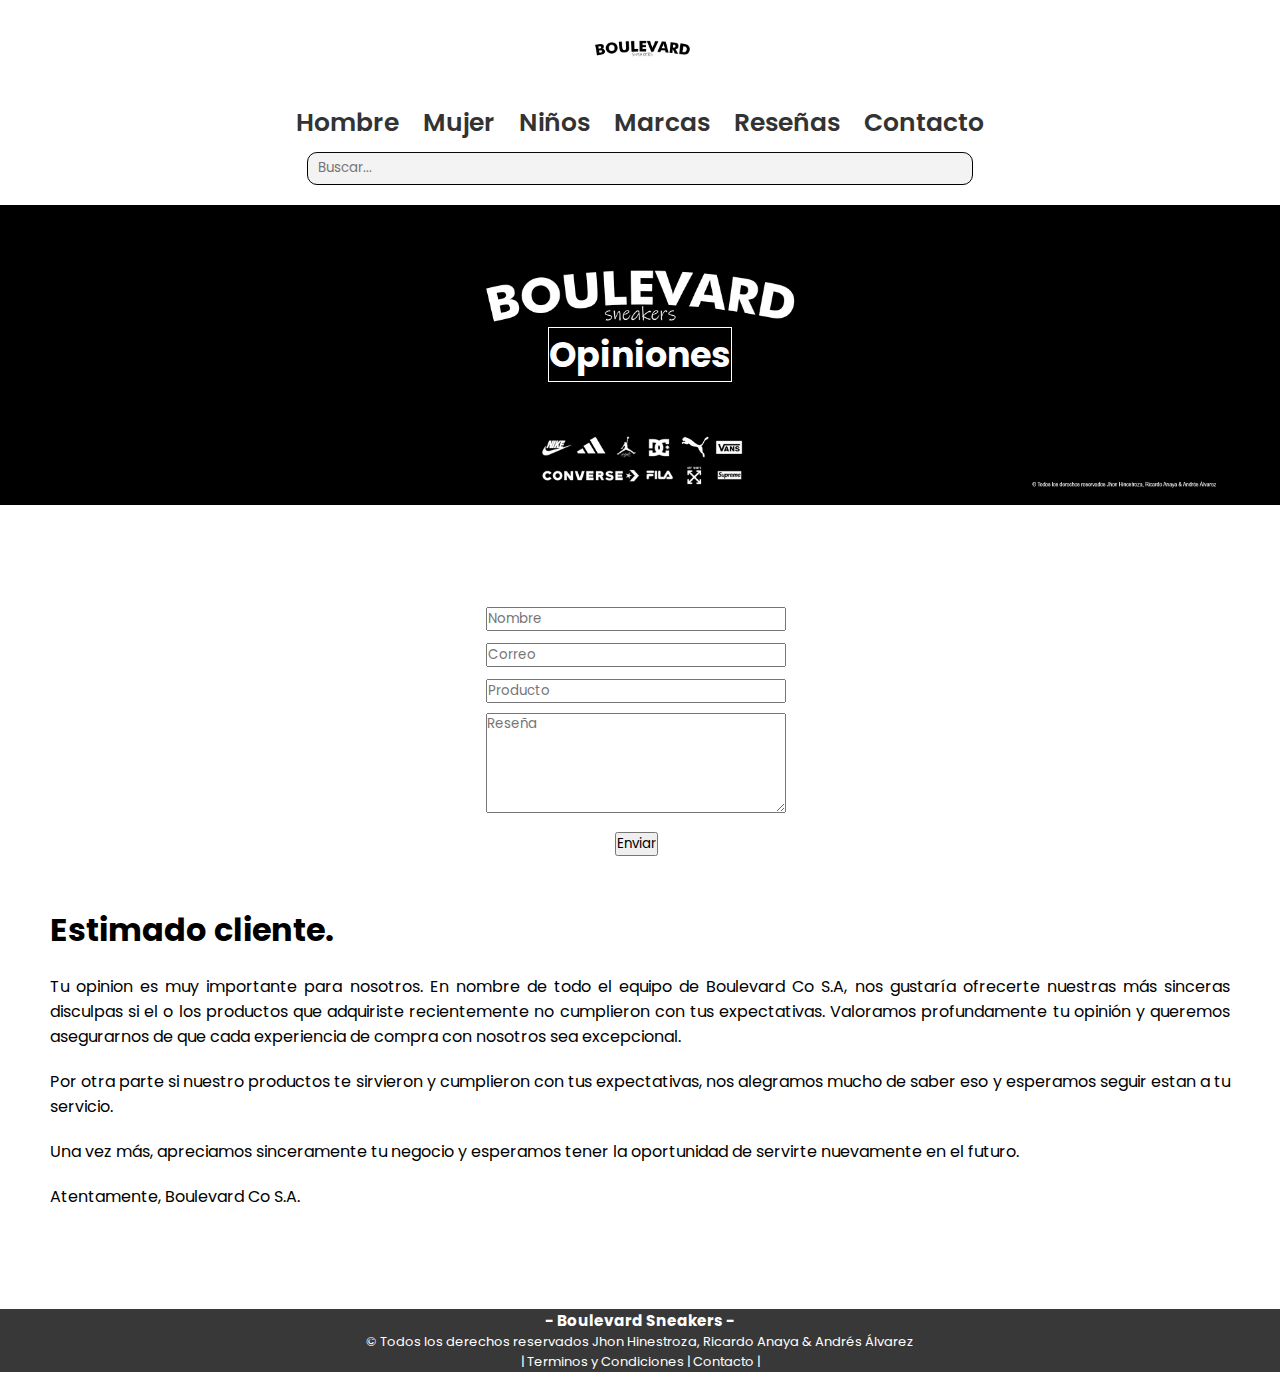
<file: Opiniones.html>
<!DOCTYPE html>
<html lang="en">
<head>
    <meta charset="UTF-8">
    <meta name="viewport" content="width=device-width, initial-scale=1.0">
    <title>Opiniones | Boulevard Sneakers</title>
    <link rel="stylesheet" href="./Style.css">
</head>
<body>
    <main>
        <div class="div_nav">
            <nav class="barra_nav">
                <i><a href="./Index.html"><img src="./Images/Header.png" alt="" class="logo_index"></a></i>
                    <ul class="list_nav">
                        <li class="nav_item"><a href="#">Hombre</a></li>
                        <li class="nav_item"><a href="#">Mujer</a></li>
                        <li class="nav_item"><a href="#">Niños</a></li>
                        <li class="nav_item"><a href="#">Marcas</a></li>
                        <li class="nav_item"><a href="#">Reseñas</a></li>
                        <li class="nav_item"><a href="#">Contacto</a></li>
                    </ul>
            </nav>
        </div>
    </main>

    <div class="barra_busqueda">
        <input class="input" placeholder="Buscar...">
    </div>

    <div class="spam">
        <h1>Opiniones</h1>
    </div>

    <div id="ContenedorOpiniones">

        <div class="contPlace_">
            <input type="text" placeholder="Nombre" autocomplete="name" class="op--btn">
        </div>

        <div class="contPlace_">
            <input type="email" placeholder="Correo" autocomplete="email" class="op--btn">
        </div>

        <div class="contPlace_">
            <input type="text" placeholder="Producto" class="op--btn">
        </div>

        <div class="contPlace_">
            <textarea name="Op" id="contPlace__" placeholder="Reseña"></textarea>
        </div>

        <div class="contPlace_">
            <button type="submit" class="Op-Btn">Enviar</button>
        </div>

    </div>

    <div class="p-op">
        <h1>Estimado cliente.</h1>
        <p class="txt_opiniones">
            Tu opinion es muy importante para nosotros. En nombre de todo el equipo de  Boulevard Co S.A, nos gustaría ofrecerte nuestras más sinceras disculpas si el o los productos que adquiriste recientemente no cumplieron con tus expectativas. 
            Valoramos profundamente tu opinión y queremos asegurarnos de que cada experiencia de compra con nosotros sea excepcional.
            
            <p>Por otra parte si nuestro productos te sirvieron y cumplieron con tus expectativas, nos alegramos mucho de saber eso y esperamos seguir estan a tu servicio.</p>

            <p>Una vez más, apreciamos sinceramente tu negocio y esperamos tener la oportunidad de servirte nuevamente en el futuro.</p>
            
            <p>Atentamente,
            
            Boulevard Co S.A.</p>
    </div>

    <footer class="footer">
        <div id="footer">
            <h3>- Boulevard Sneakers -</h3>
            <p>© Todos los derechos reservados Jhon Hinestroza, Ricardo Anaya & Andrés Álvarez</p>
            <a href="./TyC.html" id="tyc_">Terminos y Condiciones</a>
            <a href="#" id="tyc__">Contacto</a>
        </div>
    </footer>

</body>
</html>
</file>
<file: Style.css>
@import url('https://fonts.googleapis.com/css2?family=Poppins:ital,wght@0,100;0,200;0,300;0,400;0,500;0,600;0,700;0,800;0,900;1,100;1,200;1,300;1,400;1,500;1,600;1,700;1,800;1,900&display=swap');

* {
    font-family: "Poppins", sans-serif;
    margin: 0;
    padding: 0px;
    box-sizing: border-box;
}

/* Formulario */
.bodyform {
    display: flex;
    justify-content: center;
    align-items: center;
    min-height: 100vh;
    background: url('./Images/Background\ 4.jpg') no-repeat;
    background-size: cover;
    background-position: center;
}

.formulario {
    width: 420px;
    background: transparent;
    border: 2px solid rgba(255, 255, 255, .2);
    backdrop-filter: blur(20px);
    box-shadow: 0 0 10px rgba(0, 0, 0, .2);
    color: #fff;
    border-radius: 10px;
    padding: 30px 40px;
}

.formulario h1 {
    font-size: 36px;
    text-align: center;
}

.formulario .correo-contra {
    position: relative;
    width: 100%;
    height: 50px;
    margin: 30px 0;
}

.formulario input {
    width: 100%;
    height: 100%;
    background: transparent;
    border: none;
    outline: none;
    border: 2px solid rgba(255, 255, 255, .2);
    border-radius: 40px;
    font-size: 16px;
    color: #fff;
    padding: 20px 45px 20px 20px;
}

.formulario a {
    text-decoration: none;
    color: #333;
}

.formulario input::placeholder {
    color: #fff;
}

.formulario i {
    position: absolute;
    right: 20px;
    top: 50%;
    transform: translateY(-50%);
    font-size: 20px;
}

.formulario .clase-recuperar {
    display: flex;
    justify-content: space-between;
    font-size: 14.5px;
    margin: -15px 0 -10px;
    padding: 20px;
}

.clase-recuperar label input {
    accent-color: #fff;
    margin-right: 3px;
}

.clase-recuperar a {
    color: #fff;
    text-decoration: none;
}

.clase-recuperar a:hover {
    text-decoration: underline;
}

.formulario .btn {
    width: 100%;
    height: 45px;
    background: #fff;
    border: none;
    outline: none;
    border-radius: 40px;
    box-sizing: 0 0 10px rgba(0, 0, 0, .1);
    cursor: pointer;
    font-size: 16px;
    color: #333;
    font-weight: 600;
}

.formulario .clase-registro {
    font-size: 14.5px;
    text-align: center;
    margin-top: 20px;
    margin: 20px 0 15px;
}

.formulario p a {
    text-decoration: none;
    color: #fff;
    font-weight: 600;
}

.formulario p a:hover {
    text-decoration: underline;
}


/* Navegacion */
.logo_index {
    max-width: 100%;
    width: 150px;
    height: auto;
    padding-left: 5px;
}

.div_nav {
    position: relative;
    width: 100%;
    max-width: 100%;
    height: auto;
    background-color: #ffff;
    text-align: center;
    text-align: center;
}

.div_nav {
    box-shadow: 1px 1px 10px #ffffff;
}


.barra_nav a {
    font-weight: 600;
    text-decoration: none;
    color: #333;
}

.iniciarSesion {
    text-align: end;
}

.list_nav {
    text-align: center;
    list-style: none;
}

.nav_item {
    display: inline-block;
    padding-left: 10px;
    padding-right: 10px;
    font-size: 25px;
}

.nav_item a:active {
    text-shadow: 1px 1px 20px #000;
    text-decoration: none;
}

/* Barra de busqueda */
.input {
    border: 2px solid transparent;
    width: 50em;
    height: 2.5em;
    padding-left: 0.8em;
    margin-top: 10px;
    outline: none;
    overflow: hidden;
    background-color: #F3F3F3;
    border-radius: 10px;
    transition: all 0.5s;
    border: solid 0.1px;
  }
  
  .input:hover,
  .input:focus {
    border: 2px solid #333333;
    box-shadow: 0px 0px 0px 7px rgba(100, 100, 100, 0.2);
    background-color: white;
  }

  .barra_busqueda {
    text-align: center;
    
  }


/* Panel de Spam */
.spam {
    display: flex;
    justify-content: center;
    align-items: center;
    background-color: black;
    background: url('./Images/BackGroundSpam.jpg') no-repeat;
    background-size: cover;
    background-position: center;
    width: 100%;
    max-width: 100%;
    min-height: 300px;
    margin-top: 20px;
}

.spam h1 {
    outline: 1px solid #ffffff;
    color: #fff;
    text-align: center;
    font-size: 35px;
}


/* Catalogo  */
:root {
    --primary-color: #000;
    --secondary-color: #33333398;
    --highlight-color: #646464;
    --font-size-large: 25px;
    --font-weight-bold: 600;
    --catalogo-gap: 30px;
    --catalogo-max-width: 300px;
}

.ultimos h1 {
    text-align: center;
    color: var(--primary-color);
    font-style: normal;
}

.ultimos h3 {
    text-align: center;
    color: var(--secondary-color);
    font-style: italic;
}

.ultimos {
    padding-top: 100px;
}

.precio {
    font-size: var(--font-size-large);
    font-weight: var(--font-weight-bold);
}

section {
    padding-top: 30px;
}

.catalogo {
    display: flex;
    flex-direction: row;
    flex-wrap: wrap;
    justify-content: center;
    gap: var(--catalogo-gap);
}

.catalogo .catalogo_pr {
    width: 100%;
    max-width: var(--catalogo-max-width);
    border-radius: 0px;
    box-shadow: 0px 0px 5px var(--highlight-color);
    padding: 10px;
    overflow: auto;
    border-radius: 10px;
    display: flex;
    flex-direction: column;
    align-items: center;
}

.catalogo_pr {
    border-radius: 10px;
}

.catalogo .catalogo_pr .catalogo_pr__ {
    display: flex;
    flex-direction: column;
    align-items: center;
}

.catalogo .catalogo_pr .catalogo_pr__ img {
    margin-top: 20px;
    width: auto;
    max-width: 100%;
    height: 200px;
}

.catalogo .catalogo_pr .catalogo_pr__ .nom_producto {
    text-align: center;
    border-bottom: 2px dashed var(--secondary-color);
    font-weight: bold;
    width: 100%;
}

.catalogo .catalogo_pr .catalogo_pr__ .precio {
    margin-top: 10px;
    text-align: center;
    font-weight: bold;
}

.catalogo_pr:hover {
    cursor: pointer;
}


.catalogo .catalogo_pr .catalogo_pr__ .nom_producto {
    text-align: center;
    border-bottom: 2px dashed var(--secondary-color);
    font-weight: bold;
    width: 100%;
}

.catalogo .catalogo_pr .catalogo_pr__ .precio {
    margin-top: 10px;
    text-align: center;
    font-weight: bold;
}

.catalogo_pr:hover {
    cursor: pointer;
    /* transform: scale(1.05); */
}


/* Boton */
.boton_compra {
    margin: 15px;
    padding: 10px 20px;
    font-size: 16px;
    color: white;
    background-color: #333;
    border: none;
    border-radius: 5px;
    cursor: pointer;
    text-align: center;
    transition: transform 0.3s ease;
    font-weight: 200px;
}

.boton_compra:hover {
    transform: scale(1.05);
    animation: hoverEffect 0.3s forwards;
}
  

/* Footer */
#footer{
 background-color: #383838;
}

.footer, footer {
    text-align: center;
    position: relative;
    margin-top: 100px;
    margin-bottom: 10px;
    color: white; 
    font-size: small;
}

#tyc {
    text-align: justify;
    margin: 50px;
}

#tyc h1 {
    text-align: center;
    margin: 50px;
}

#tyc p {
    margin-bottom: 50px;
}

#tyc h3 {
    margin-bottom: 10px;
}

#tyc_ {
    color: #fff;
    text-decoration: dashed;
}

#tyc_::before {
    content: " | ";
}

#tyc_::after {
    content: " | ";
}

#tyc__ {
    color: #fff;
    text-decoration: dashed;
}

#tyc__::after {
    content: " |";
}

/* Opiniones */
#container{
    text-align: center;
}

#ContenedorOpiniones {
    width: 300px;
    margin-top: 100px;
}

.contPlace_ {
    margin-top: 10px;
    width: 100%;
}

#contPlace__ {
    height: 100px;
    width: inherit;
}
.op--btn {
    width: inherit;
}

#ContenedorOpiniones {
    text-align: center;
    margin-left: 38%;
}

.p-op {
    margin: 50px;
}

.p-op p {
    margin-top: 20px;
    text-align: justify;
}
</file>
